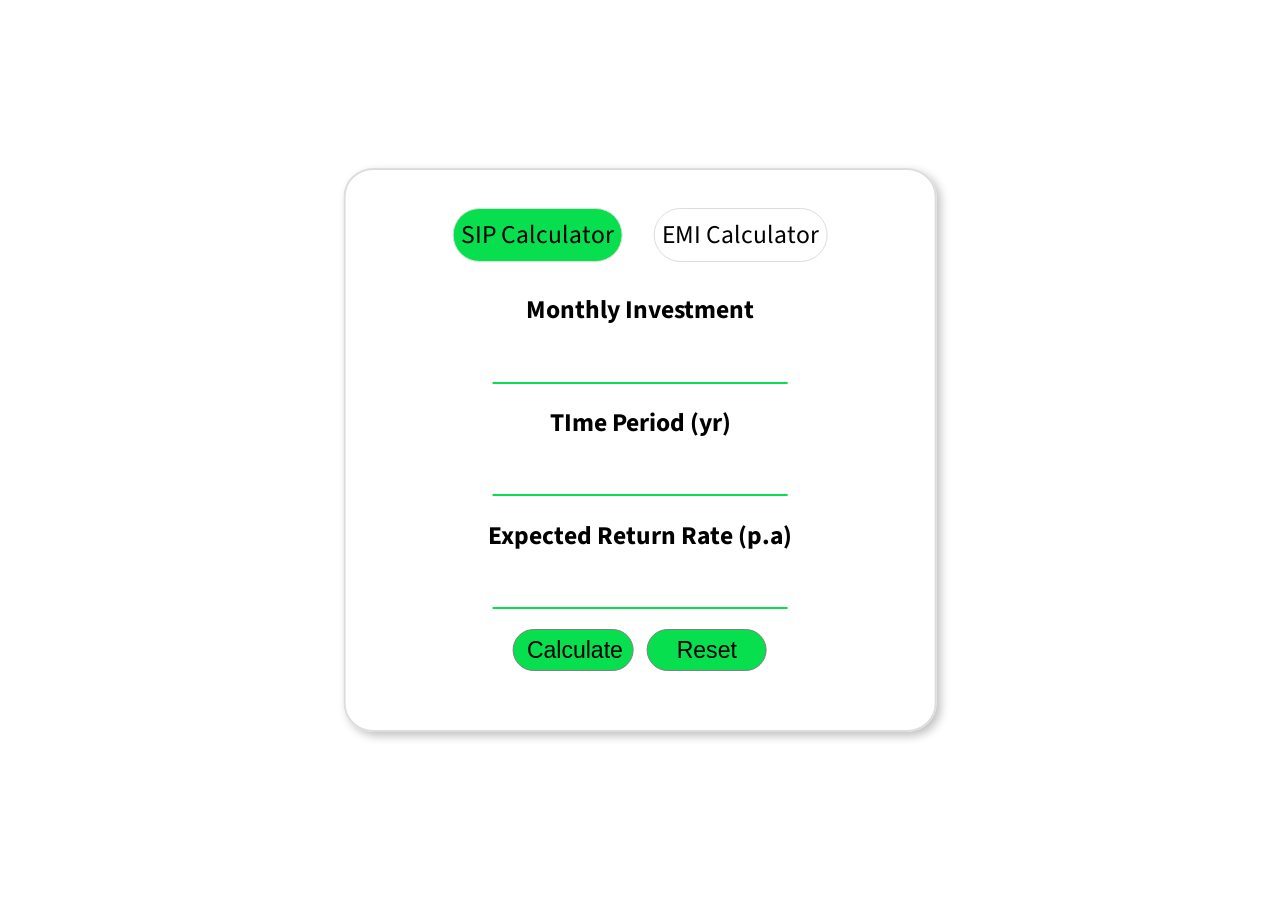
<file: index.html>
<!DOCTYPE html>
<html lang="en">

<head>
    <meta charset="UTF-8">
    <meta http-equiv="X-UA-Compatible" content="IE=edge">
    <meta name="viewport" content="width=device-width, initial-scale=1.0">
    <title>SIP & EMI Calculator</title>
    <link rel="stylesheet" href="fincalci.css">
</head>

<body>
    <main>
        <div class="menu">
            <div class="menu-item sc active">SIP Calculator</div>
            <div class="menu-item ec">EMI Calculator</div>
        </div>

        <section class="sip-calci">
            <h2>Monthly Investment</h2>
            <input type="number" id="amount-sip">
            <h2>TIme Period (yr)</h2>
            <input type="number" id="period-sip">
            <h2>Expected Return Rate (p.a)</h2>
            <input type="number" id="rate-sip"><br>
            <button class="calculate">Calculate</button>
            <button class="reset">Reset</button>
            <div class="result">
                <div class="returns">Est. Returns : <span id="returns"> </span></div>
                <div class="invested">Invested Amount : <span id="invested"> </span></div>
                <div class="total-sip">Total Wealth : <span id="total-sip"> </span></div>
            </div>
        </section>


        <section class="emi-calci">
            <h2>Loan Amount</h2>
            <input type="number" id="amount-emi">
            <h2>TIme Period (yr)</h2>
            <input type="number" id="period-emi">
            <h2>Interest Rate (%)</h2>
            <input type="number" id="rate-emi"><br>
            <button class="calculate">Calculate</button>
            <button class="reset">Reset</button>
            <div class="result">
                <div class="emi">Monthly EMI : <span id="emi"> </span></div>
                <div class="interest">Interest Amount : <span id="interest"> </span></div>
                <div class="total-emi">Total Amount : <span id="total-emi"> </span> </div>
            </div>
        </section>


    </main>

    <script src="fincalci.js"></script>
</body>

</html>
</file>
<file: fincalci.css>
@import url('https://fonts.googleapis.com/css2?family=Source+Sans+Pro:wght@600&display=swap');

body{
    font-family: 'Source Sans Pro', sans-serif;
    display: flex;
    align-items: center;
    justify-content: center;
}

main{
    border: 2px solid rgb(221, 221, 221);
    box-shadow: 4px 4px 10px rgb(192, 192, 192);
    border-radius: 5%;
    padding: 3%;
    width: 40vw;
    position: absolute;
    top: 50%;
    left: 50%;
    transform: translate(-50%, -50%);
}

.menu{
    display: flex;
    align-items: center;
    justify-content: center;
}

.menu-item{
    font-size: 2vw;
    margin: 0% 3%;
    padding: 1.5%;
    border: 1px solid rgb(221, 221, 221);
    border-radius: 3rem;
    cursor: pointer;
    transition: all 0.1s ease-out; 
}

.menu-item:hover{
    background-color: rgba(0, 192, 64, 0.945);
}

.active{
    background-color: rgba(0, 223, 74, 0.972);
}


.emi-calci, .sip-calci{
    text-align: center;
    margin-top: 6%;
}

h2{
    font-size: 2vw;
}

input[type=number]{
    text-align: center;
    font-size: 1.8vw;
    border: none;
    outline: none;
    border-bottom: 2px solid rgba(0, 223, 74, 0.972);
    padding: 0.5% 0%;
}

.calculate, .reset{
    margin: 4% 1%;
    width: 9.4vw;
    padding: 0.5vw 1vw;
    font-size: 1.8vw;
    border-radius: 3rem;
    border: 1px solid grey;
    background-color: rgba(0, 223, 74, 0.972);
    cursor: pointer;
}

.calculate:hover, .reset:hover{
    background-color: rgba(0, 192, 64, 0.945);
}

.result{
    display: none;
    text-align: center;
    margin: auto;
    width: 60%;
}

.emi, .interest, .total-sip, .total-emi, .returns, .invested{
    display: flex;
    align-items: center;
    justify-content: space-between;
    margin: 2%;
    font-size: 1.6vw;
}


.emi-calci{
    display: none;
}

@media screen and (max-width: 900px) {
    main {
        width: 60vw;
    }

    .menu-item, h2, input[type=number], .emi, .interest, .total-sip, .total-emi, .returns, .invested {
        font-size: 2.5vw;
    }

    .calculate, .reset {
        font-size: 2.3vw;
        width: 15vw;
    }
}

@media screen and (max-width: 600px) {
    main {
        width: 80vw;
    }

    .menu-item, h2, input[type=number], .emi, .interest, .total-sip, .total-emi, .returns, .invested {
        font-size: 3.5vw;
    }

    .calculate, .reset {
        font-size: 3vw;
        width: 20vw;
    }
}
</file>
